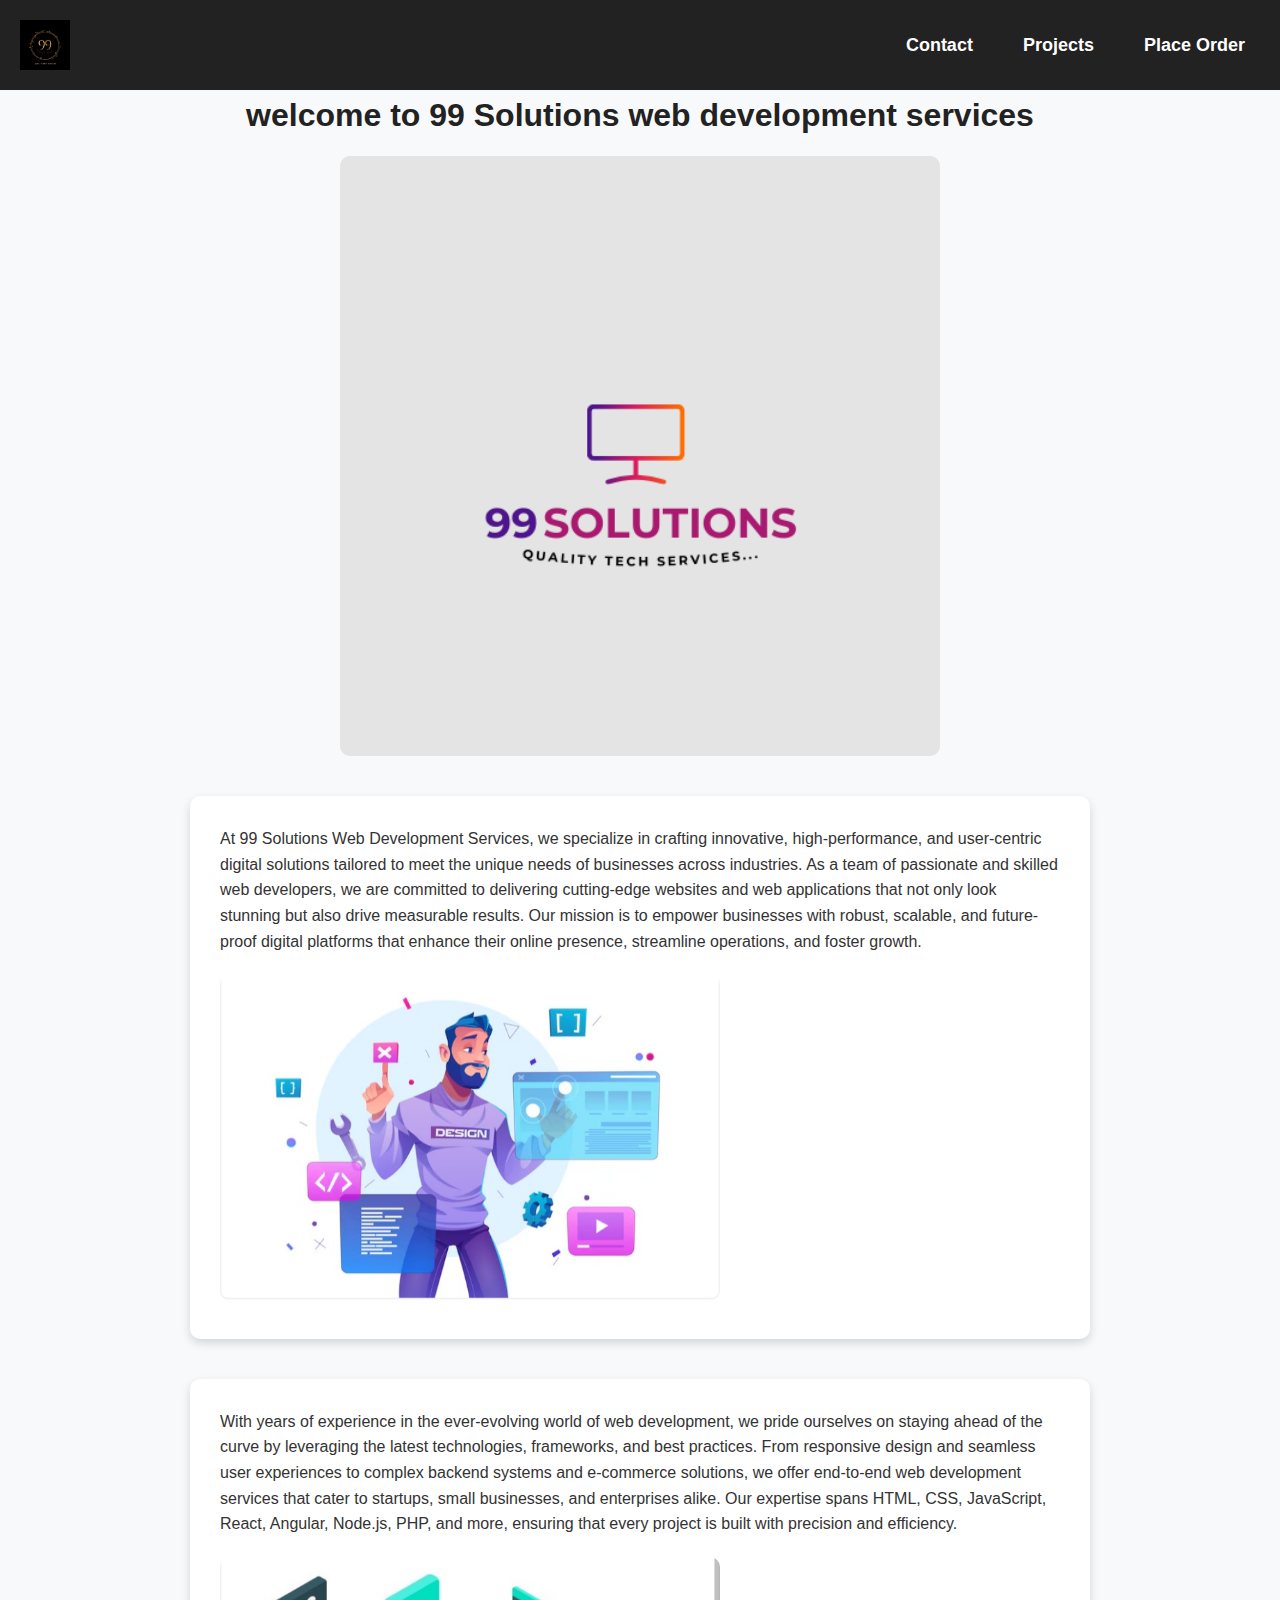
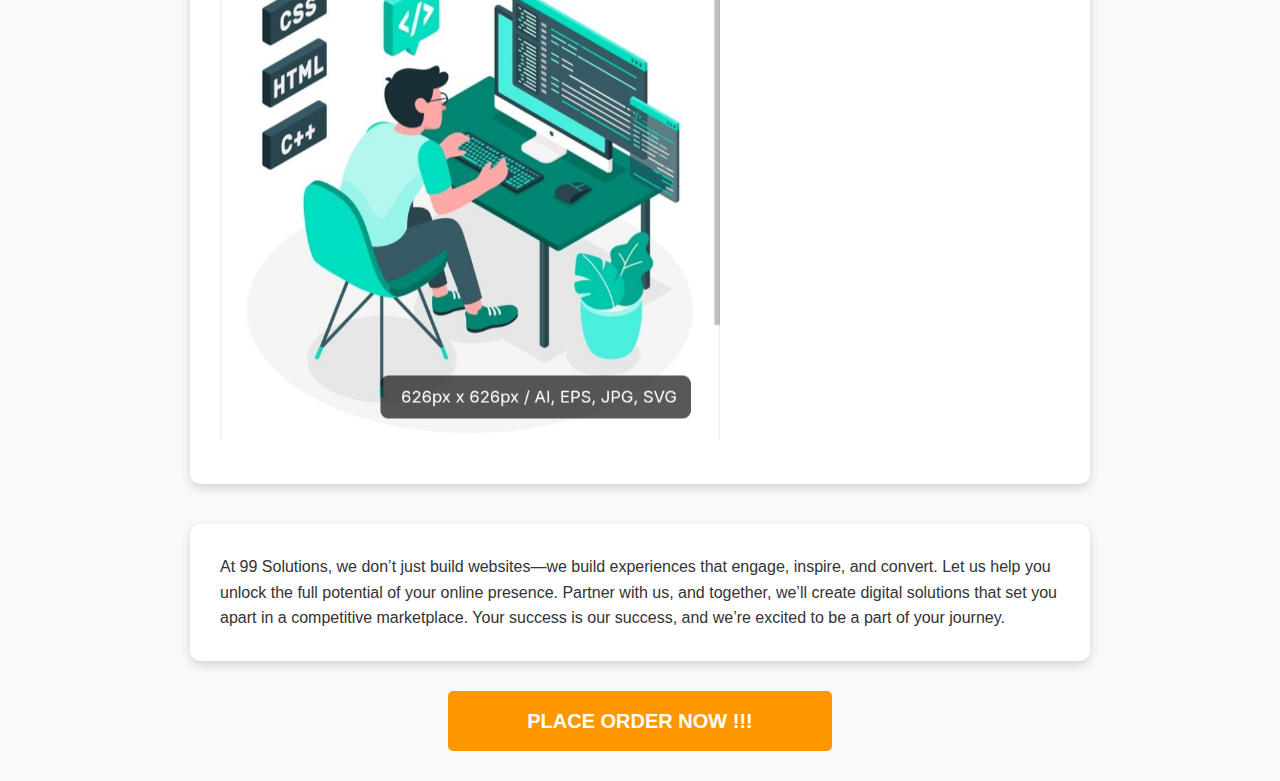
<file: index.html>
<!DOCTYPE html>
<html lang="en">
  <head>
    <meta charset="UTF-8" />
    <meta name="viewport" content="width=device-width, initial-scale=1.0" /> 
    <link rel="stylesheet" href="style.css">
    <title>Busness Portfolio</title>
  </head>
  <body>
    <header>
      <img src="images/9 (1).png" alt="Logo">
      <span class="menu-toggle">&#9776;</span> <!-- Mobile menu button -->
      <nav>
        <a href="">Contact</a>
        <a href="">Projects</a>
        <a href="">Place Order</a>
      </nav>
    </header>
      <div class="welcome-msg-section">
        <h1> welcome to 99 Solutions web development services</h3>  
        <img src="images/99.png" alt="welcome image">
      </div> 
      <div class="first-section">
       
        <p>At 99 Solutions Web Development Services,
           we specialize in crafting innovative,
            high-performance, 
            and user-centric digital solutions tailored to meet the unique needs of businesses across industries.
             As a team of passionate and skilled web developers,
              we are committed to delivering cutting-edge websites and web applications that not only look stunning but also drive measurable results. 
              Our mission is to empower businesses with robust, scalable, and future-proof digital platforms that enhance their online presence,
               streamline operations, and foster growth.</p> 
               <img src="images/IMG_20250221_044838.jpg" alt="">
      </div> 
      <div class="second-section">
        
        <p>With years of experience in the ever-evolving world of web development, we pride ourselves on staying ahead of the curve by leveraging the latest technologies, frameworks, and best practices.
          From responsive design and seamless user experiences to complex backend systems and e-commerce solutions, we offer end-to-end web development services that cater to startups, small businesses, and enterprises alike.
           Our expertise spans HTML, CSS, JavaScript, React, Angular, Node.js, PHP, and more, ensuring that every project is built with precision and efficiency.</p> 
           <img src="images/IMG_20250221_044904.jpg" alt="">
      </div> 
      <div class="third-section">
        <p>At 99 Solutions, we don’t just build websites—we build experiences that engage, inspire, and convert. Let us help you unlock the full potential of your online presence. Partner with us, and together, we’ll create digital solutions that set you apart in a competitive marketplace. Your success is our success, and we’re excited to be a part of your journey.</p>
      </div> 
      <a href="" class="cta">PLACE ORDER NOW !!!</a>
    </main> 
    <script>
      document.addEventListener("DOMContentLoaded", function () {
        const menuToggle = document.querySelector(".menu-toggle");
        const nav = document.querySelector("nav");
    
        menuToggle.addEventListener("click", function () {
          nav.classList.toggle("active");
        });
      });
    </script>
  </body>
</html>
</file>
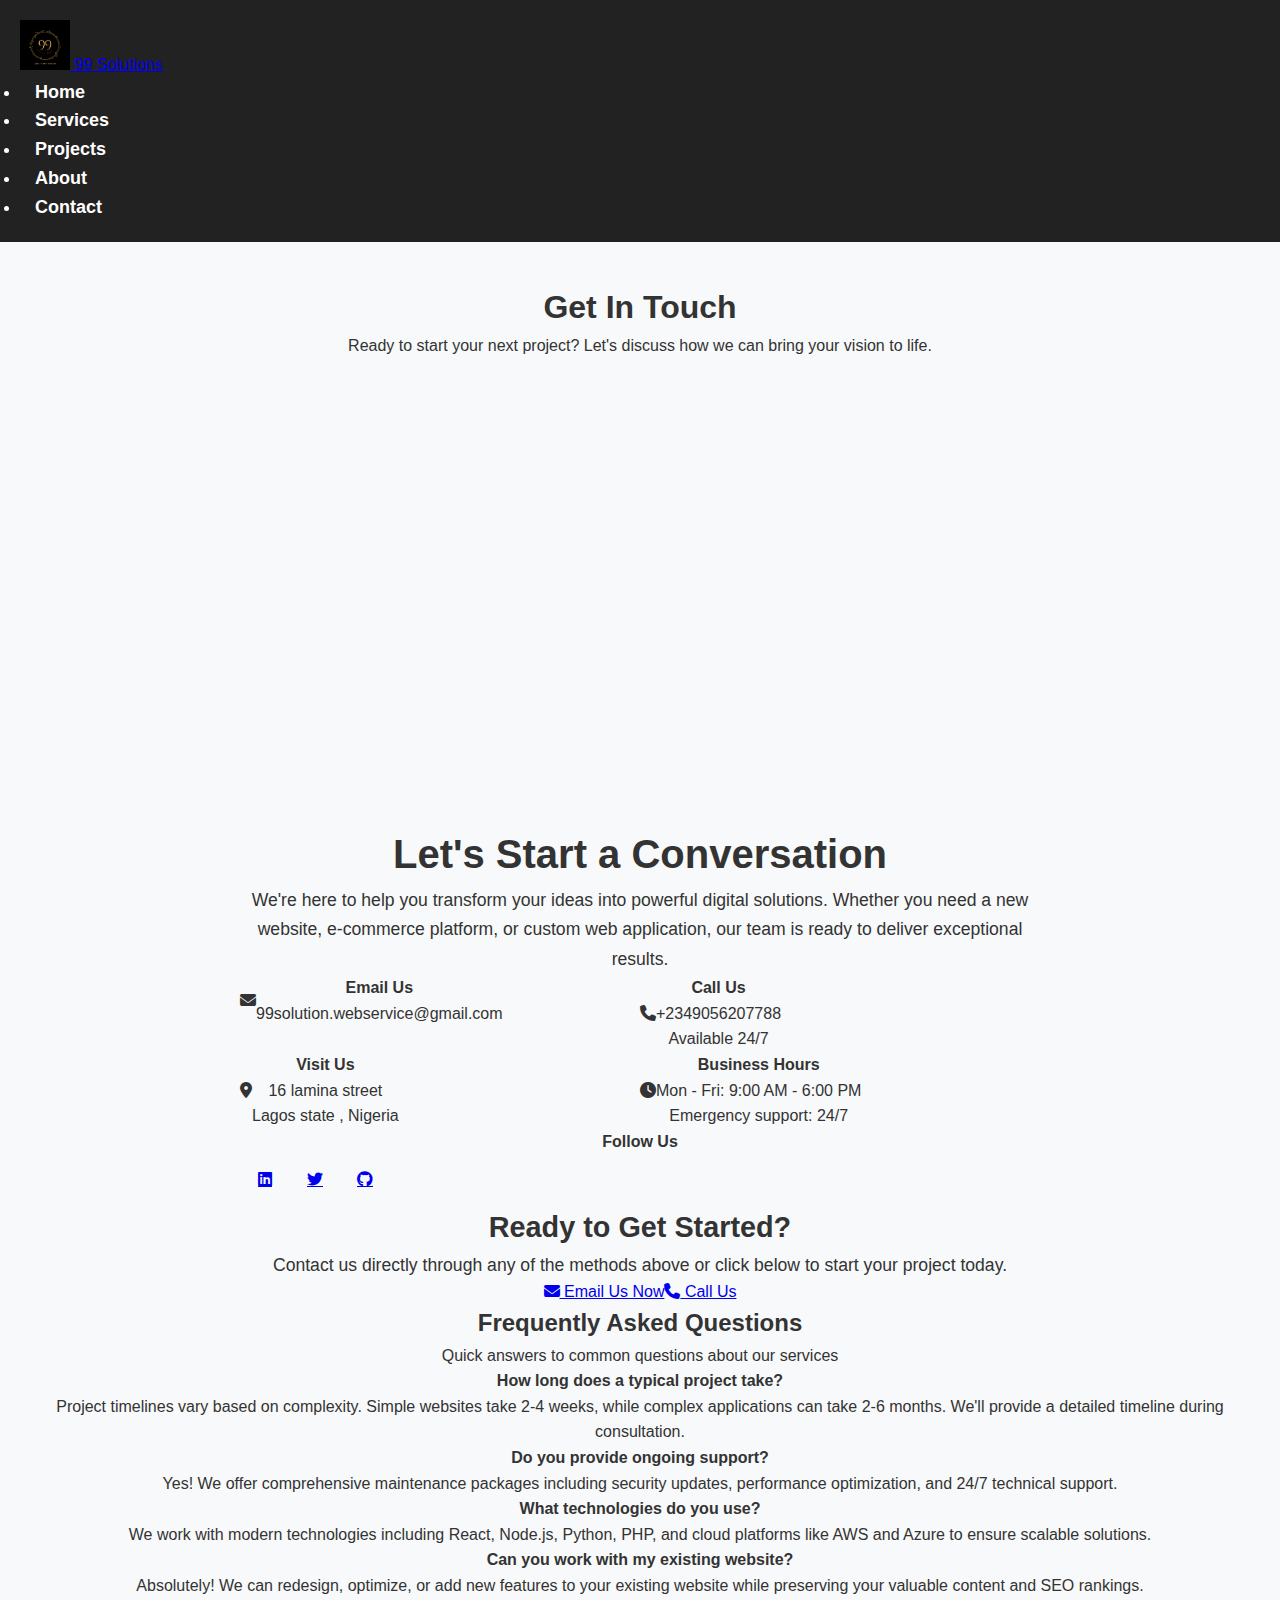
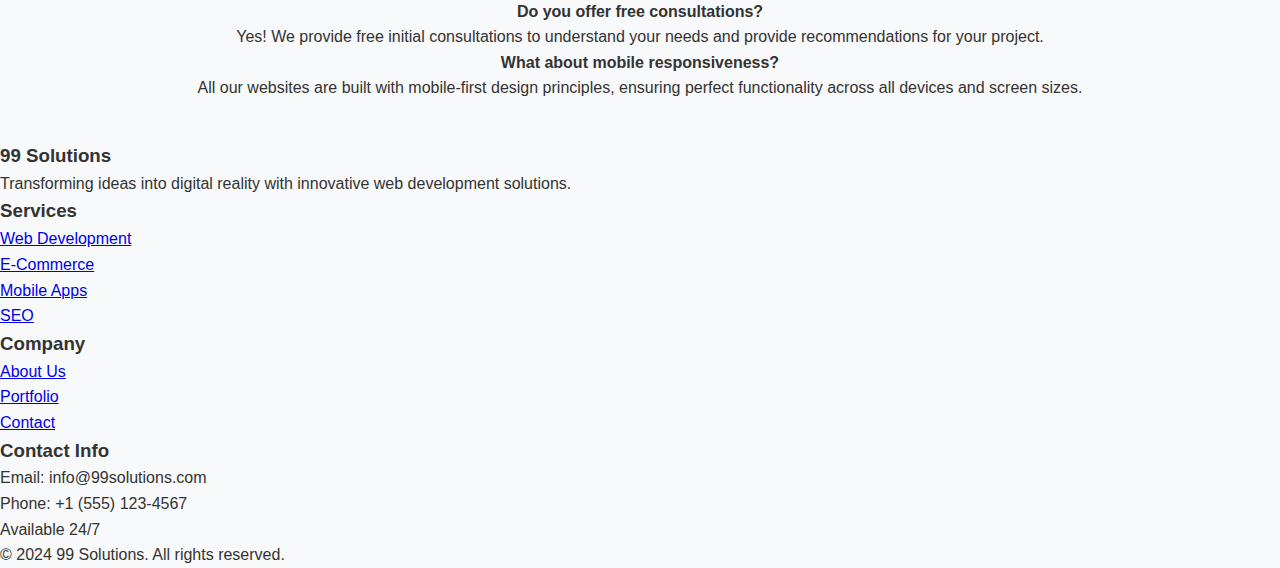
<file: contact.html>
<!DOCTYPE html>
<html lang="en">
  <head>
    <meta charset="UTF-8" />
    <meta name="viewport" content="width=device-width, initial-scale=1.0" />
    <meta
      name="description"
      content="Contact 99 Solutions - Get in touch for professional web development services and free consultations."
    />
    <link rel="stylesheet" href="style.css" />
    <link
      rel="stylesheet"
      href="https://fonts.googleapis.com/css2?family=Poppins:wght@300;400;500;600;700&display=swap"
    />
    <link
      rel="stylesheet"
      href="https://fonts.googleapis.com/css2?family=Inter:wght@300;400;500;600;700&display=swap"
    />
    <link
      rel="stylesheet"
      href="https://cdnjs.cloudflare.com/ajax/libs/font-awesome/6.4.0/css/all.min.css"
    />
    <title>Contact Us - 99 Solutions</title>
  </head>
  <body>
    <header>
      <div class="header-container">
        <a href="index.html" class="logo">
          <img src="images/9 (1).png" alt="99 Solutions Logo" />
          <span>99 Solutions</span>
        </a>
        <button class="menu-toggle" aria-label="Toggle navigation">
          <span></span>
          <span></span>
          <span></span>
        </button>
        <nav>
          <ul class="nav-menu">
            <li class="nav-item">
              <a href="index.html" class="nav-link">Home</a>
            </li>
            <li class="nav-item">
              <a href="index.html#services" class="nav-link">Services</a>
            </li>
            <li class="nav-item">
              <a href="projects.html" class="nav-link">Projects</a>
            </li>
            <li class="nav-item">
              <a href="index.html#about" class="nav-link">About</a>
            </li>
            <li class="nav-item">
              <a href="contact.html" class="nav-link active">Contact</a>
            </li>
          </ul>
        </nav>
      </div>
    </header>

    <main>
      <!-- Hero Section -->
      <section class="hero" style="min-height: 60vh">
        <div class="hero-content fade-in">
          <h1 class="hero-title">Get In Touch</h1>
          <p class="hero-subtitle">
            Ready to start your next project? Let's discuss how we can bring
            your vision to life.
          </p>
        </div>
      </section>

      <!-- Contact Section -->
      <section class="section">
        <div class="container">
          <div style="max-width: 800px; margin: 0 auto">
            <!-- Contact Information -->
            <div class="fade-in text-center">
              <h2
                style="
                  font-size: 2.5rem;
                  margin-bottom: var(--space-lg);
                  color: var(--dark-color);
                "
              >
                Let's Start a Conversation
              </h2>
              <p
                style="
                  font-size: 1.1rem;
                  margin-bottom: var(--space-xl);
                  color: var(--gray-600);
                  line-height: 1.7;
                "
              >
                We're here to help you transform your ideas into powerful
                digital solutions. Whether you need a new website, e-commerce
                platform, or custom web application, our team is ready to
                deliver exceptional results.
              </p>

              <!-- Contact Cards -->
              <div
                style="
                  display: grid;
                  grid-template-columns: repeat(auto-fit, minmax(300px, 1fr));
                  gap: var(--space-lg);
                  margin-bottom: var(--space-xl);
                "
              >
                <div class="card" style="padding: var(--space-lg)">
                  <div
                    style="
                      display: flex;
                      align-items: center;
                      gap: var(--space-md);
                    "
                  >
                    <div class="card-icon" style="margin-bottom: 0">
                      <i class="fas fa-envelope"></i>
                    </div>
                    <div>
                      <h4
                        style="
                          margin-bottom: var(--space-xs);
                          color: var(--dark-color);
                        "
                      >
                        Email Us
                      </h4>
                      <p style="color: var(--gray-600)">
                        99solution.webservice@gmail.com
                      </p>
                    </div>
                  </div>
                </div>

                <div class="card" style="padding: var(--space-lg)">
                  <div
                    style="
                      display: flex;
                      align-items: center;
                      gap: var(--space-md);
                    "
                  >
                    <div class="card-icon" style="margin-bottom: 0">
                      <i class="fas fa-phone"></i>
                    </div>
                    <div>
                      <h4
                        style="
                          margin-bottom: var(--space-xs);
                          color: var(--dark-color);
                        "
                      >
                        Call Us
                      </h4>
                      <p style="color: var(--gray-600)">+2349056207788</p>
                      <p style="color: var(--gray-600)">Available 24/7</p>
                    </div>
                  </div>
                </div>

                <div class="card" style="padding: var(--space-lg)">
                  <div
                    style="
                      display: flex;
                      align-items: center;
                      gap: var(--space-md);
                    "
                  >
                    <div class="card-icon" style="margin-bottom: 0">
                      <i class="fas fa-map-marker-alt"></i>
                    </div>
                    <div>
                      <h4
                        style="
                          margin-bottom: var(--space-xs);
                          color: var(--dark-color);
                        "
                      >
                        Visit Us
                      </h4>
                      <p style="color: var(--gray-600)">16 lamina street</p>
                      <p style="color: var(--gray-600)">
                        Lagos state , Nigeria
                      </p>
                    </div>
                  </div>
                </div>

                <div class="card" style="padding: var(--space-lg)">
                  <div
                    style="
                      display: flex;
                      align-items: center;
                      gap: var(--space-md);
                    "
                  >
                    <div class="card-icon" style="margin-bottom: 0">
                      <i class="fas fa-clock"></i>
                    </div>
                    <div>
                      <h4
                        style="
                          margin-bottom: var(--space-xs);
                          color: var(--dark-color);
                        "
                      >
                        Business Hours
                      </h4>
                      <p style="color: var(--gray-600)">
                        Mon - Fri: 9:00 AM - 6:00 PM
                      </p>
                      <p style="color: var(--gray-600)">
                        Emergency support: 24/7
                      </p>
                    </div>
                  </div>
                </div>
              </div>

              <!-- Social Links -->
              <div>
                <h4
                  style="
                    margin-bottom: var(--space-md);
                    color: var(--dark-color);
                  "
                >
                  Follow Us
                </h4>
                <div style="display: flex; gap: var(--space-md)">
                  <a
                    href="https://www.linkedin.com/in/daniel-omotehinse-34bb2b364?utm_source=share&utm_campaign=share_via&utm_content=profile&utm_medium=android_app"
                    class="btn btn-outline"
                    style="
                      padding: var(--space-sm);
                      width: 50px;
                      height: 50px;
                      display: flex;
                      align-items: center;
                      justify-content: center;
                    "
                  >
                    <i class="fab fa-linkedin"></i>
                  </a>
                  <a
                    href="https://x.com/99_solutions_"
                    class="btn btn-outline"
                    style="
                      padding: var(--space-sm);
                      width: 50px;
                      height: 50px;
                      display: flex;
                      align-items: center;
                      justify-content: center;
                    "
                  >
                    <i class="fab fa-twitter"></i>
                  </a>
                  <a
                    href="https://github.com/danyboy99"
                    class="btn btn-outline"
                    style="
                      padding: var(--space-sm);
                      width: 50px;
                      height: 50px;
                      display: flex;
                      align-items: center;
                      justify-content: center;
                    "
                  >
                    <i class="fab fa-github"></i>
                  </a>
                </div>
              </div>

              <!-- Call to Action -->
              <div class="text-center" style="margin-top: var(--space-3xl)">
                <h3
                  style="
                    font-size: 1.8rem;
                    margin-bottom: var(--space-md);
                    color: var(--dark-color);
                  "
                >
                  Ready to Get Started?
                </h3>
                <p
                  style="
                    font-size: 1.1rem;
                    margin-bottom: var(--space-xl);
                    color: var(--gray-600);
                  "
                >
                  Contact us directly through any of the methods above or click
                  below to start your project today.
                </p>
                <div
                  style="
                    display: flex;
                    gap: var(--space-md);
                    justify-content: center;
                    flex-wrap: wrap;
                  "
                >
                  <a
                    href="mailto:99solution.webservice@gmail.com"
                    class="btn btn-primary"
                  >
                    <i class="fas fa-envelope"></i>
                    Email Us Now
                  </a>
                  <a href="tel:+2349056207788" class="btn btn-outline">
                    <i class="fas fa-phone"></i>
                    Call Us
                  </a>
                </div>
              </div>
            </div>
          </div>
        </div>
      </section>

      <!-- FAQ Section -->
      <section class="section" style="background: var(--gray-100)">
        <div class="container">
          <div class="section-header">
            <h2 class="section-title">Frequently Asked Questions</h2>
            <p class="section-subtitle">
              Quick answers to common questions about our services
            </p>
          </div>

          <div class="grid grid-2">
            <div class="fade-in">
              <div class="card" style="margin-bottom: var(--space-lg)">
                <h4
                  style="
                    color: var(--primary-color);
                    margin-bottom: var(--space-sm);
                  "
                >
                  How long does a typical project take?
                </h4>
                <p style="color: var(--gray-600)">
                  Project timelines vary based on complexity. Simple websites
                  take 2-4 weeks, while complex applications can take 2-6
                  months. We'll provide a detailed timeline during consultation.
                </p>
              </div>

              <div class="card" style="margin-bottom: var(--space-lg)">
                <h4
                  style="
                    color: var(--primary-color);
                    margin-bottom: var(--space-sm);
                  "
                >
                  Do you provide ongoing support?
                </h4>
                <p style="color: var(--gray-600)">
                  Yes! We offer comprehensive maintenance packages including
                  security updates, performance optimization, and 24/7 technical
                  support.
                </p>
              </div>

              <div class="card">
                <h4
                  style="
                    color: var(--primary-color);
                    margin-bottom: var(--space-sm);
                  "
                >
                  What technologies do you use?
                </h4>
                <p style="color: var(--gray-600)">
                  We work with modern technologies including React, Node.js,
                  Python, PHP, and cloud platforms like AWS and Azure to ensure
                  scalable solutions.
                </p>
              </div>
            </div>

            <div class="fade-in">
              <div class="card" style="margin-bottom: var(--space-lg)">
                <h4
                  style="
                    color: var(--primary-color);
                    margin-bottom: var(--space-sm);
                  "
                >
                  Can you work with my existing website?
                </h4>
                <p style="color: var(--gray-600)">
                  Absolutely! We can redesign, optimize, or add new features to
                  your existing website while preserving your valuable content
                  and SEO rankings.
                </p>
              </div>

              <div class="card" style="margin-bottom: var(--space-lg)">
                <h4
                  style="
                    color: var(--primary-color);
                    margin-bottom: var(--space-sm);
                  "
                >
                  Do you offer free consultations?
                </h4>
                <p style="color: var(--gray-600)">
                  Yes! We provide free initial consultations to understand your
                  needs and provide recommendations for your project.
                </p>
              </div>

              <div class="card">
                <h4
                  style="
                    color: var(--primary-color);
                    margin-bottom: var(--space-sm);
                  "
                >
                  What about mobile responsiveness?
                </h4>
                <p style="color: var(--gray-600)">
                  All our websites are built with mobile-first design
                  principles, ensuring perfect functionality across all devices
                  and screen sizes.
                </p>
              </div>
            </div>
          </div>
        </div>
      </section>
    </main>

    <!-- Footer -->
    <footer class="footer">
      <div class="container">
        <div class="footer-content">
          <div class="footer-section">
            <h3>99 Solutions</h3>
            <p>
              Transforming ideas into digital reality with innovative web
              development solutions.
            </p>
          </div>
          <div class="footer-section">
            <h3>Services</h3>
            <p><a href="index.html#services">Web Development</a></p>
            <p><a href="index.html#services">E-Commerce</a></p>
            <p><a href="index.html#services">Mobile Apps</a></p>
            <p><a href="index.html#services">SEO</a></p>
          </div>
          <div class="footer-section">
            <h3>Company</h3>
            <p><a href="index.html#about">About Us</a></p>
            <p><a href="projects.html">Portfolio</a></p>
            <p><a href="contact.html">Contact</a></p>
          </div>
          <div class="footer-section">
            <h3>Contact Info</h3>
            <p>Email: info@99solutions.com</p>
            <p>Phone: +1 (555) 123-4567</p>
            <p>Available 24/7</p>
          </div>
        </div>
        <div class="footer-bottom">
          <p>&copy; 2024 99 Solutions. All rights reserved.</p>
        </div>
      </div>
    </footer>

    <script>
      document.addEventListener("DOMContentLoaded", function () {
        // Mobile menu toggle
        const menuToggle = document.querySelector(".menu-toggle");
        const navMenu = document.querySelector(".nav-menu");

        menuToggle.addEventListener("click", function () {
          menuToggle.classList.toggle("active");
          navMenu.classList.toggle("active");
        });

        // Intersection Observer for animations
        const observerOptions = {
          threshold: 0.1,
          rootMargin: "0px 0px -50px 0px",
        };

        const observer = new IntersectionObserver((entries) => {
          entries.forEach((entry) => {
            if (entry.isIntersecting) {
              entry.target.classList.add("visible");
            }
          });
        }, observerOptions);

        // Observe all fade-in elements
        document.querySelectorAll(".fade-in").forEach((el) => {
          observer.observe(el);
        });
      });
    </script>
  </body>
</html>
</file>
<file: style.css>
/* Global Styles */
* {
  margin: 0;
  padding: 0;
  box-sizing: border-box;
  font-family: Arial, sans-serif;
}

body {
  background-color: #f8f9fa;
  color: #333;
  line-height: 1.6;
}

/* Header */
header {
  display: flex;
  justify-content: space-between;
  align-items: center;
  background-color: #222;
  padding: 20px;
  color: white;
  position: relative;
}

header img {
  height: 50px;
}

nav {
  display: flex;
  gap: 20px;
}

nav a {
  color: white;
  text-decoration: none;
  font-weight: bold;
  font-size: 18px;
  padding: 10px 15px;
  transition: 0.3s;
}

nav a:hover {
  color: #ff9800;
  background: rgba(255, 255, 255, 0.2);
  border-radius: 5px;
}

/* Mobile Menu */
.menu-toggle {
  display: none;
  cursor: pointer;
  font-size: 24px;
  color: white;
}

@media (max-width: 768px) {
  .menu-toggle {
    display: block;
  }

  nav {
    display: none;
    flex-direction: column;
    position: absolute;
    top: 60px;
    left: 0;
    width: 100%;
    background: #222;
    text-align: center;
    padding: 10px 0;
  }

  nav a {
    display: block;
    padding: 15px;
    font-size: 16px;
  }

  nav.active {
    display: flex;
  }
}

/* Main Sections */
main {
  text-align: center;
  padding: 40px;
}

.welcome-msg-section {
  text-align: center;
  max-width: 800px;
  margin: 0 auto;
}

.welcome-msg-section h1 {
  font-size: 32px;
  color: #222;
  margin-bottom: 15px;
}

.welcome-msg-section img {
  width: 100%;
  max-width: 600px;
  height: auto;
  border-radius: 10px;
  display: block;
  margin: 0 auto;
}

.first-section,
.second-section,
.third-section {
  margin-top: 40px;
  padding: 30px;
  background: white;
  border-radius: 10px;
  box-shadow: 0 4px 10px rgba(0, 0, 0, 0.15);
  text-align: left;
  max-width: 900px;
  margin-left: auto;
  margin-right: auto;
}

.first-section img,
.second-section img {
  width: 100%;
  max-width: 500px;
  height: auto;
  margin-top: 20px;
  border-radius: 10px;
}

/* CTA Button */
a.cta {
  display: inline-block;
  padding: 14px 30px;
  background-color: #ff9800;
  color: white;
  font-size: 20px;
  font-weight: bold;
  border-radius: 5px;
  width: 30%;
  margin: 30px 35%;
  text-decoration: none;
  text-align: center;
  transition: 0.3s;
}

a.cta:hover {
  background-color: #e68900;
}
</file>
